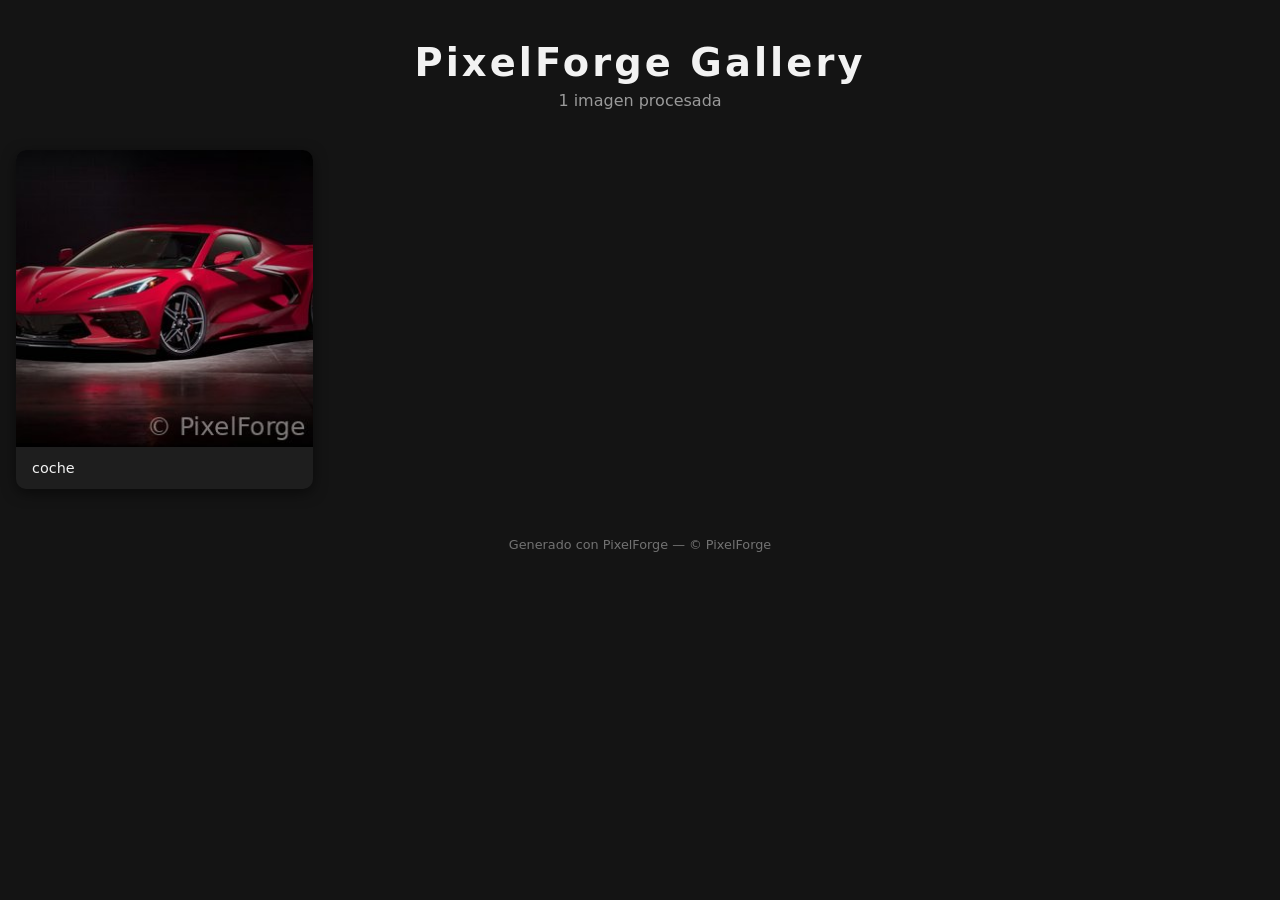
<file: gallery/index.html>
<!DOCTYPE html>
<html lang="es">
<head>
  <meta charset="utf-8">
  <meta name="viewport" content="width=device-width, initial-scale=1">
  <title>PixelForge Gallery</title>
  <link rel="stylesheet" href="style.css">
</head>
<body>
  <header>
    <h1>PixelForge Gallery</h1>
    <p>1 imagen procesada</p>
  </header>
  <main class="galeria">
    <a class="tarjeta" href="../output/processed/coche.jpg"><img src="../output/thumbnails/coche.jpg" alt="coche" loading="lazy" width="300" height="300"><span>coche</span></a>
  </main>
  <footer>Generado con PixelForge — © PixelForge</footer>
</body>
</html>
</file>
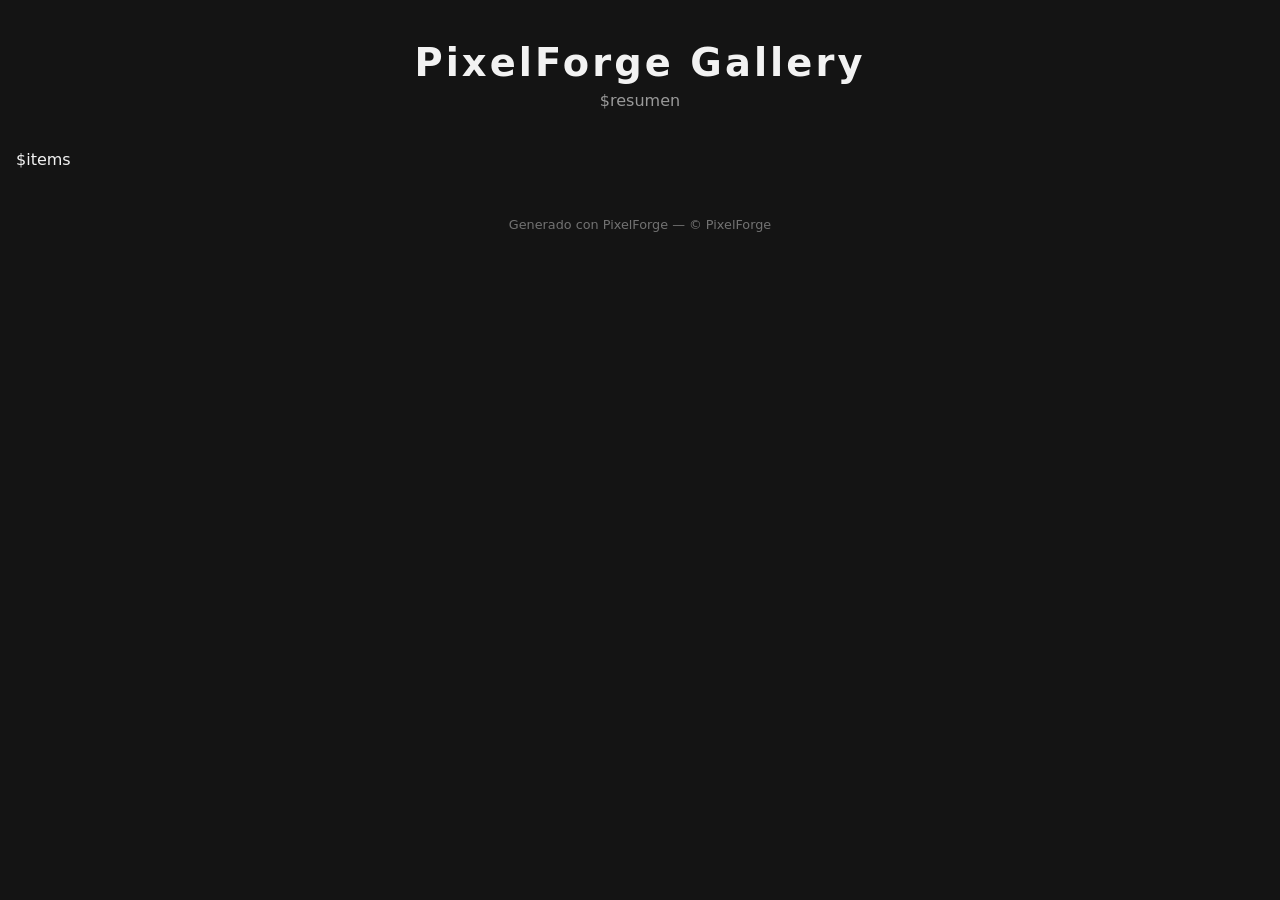
<file: templates/gallery.html>
<!DOCTYPE html>
<html lang="es">
<head>
  <meta charset="utf-8">
  <meta name="viewport" content="width=device-width, initial-scale=1">
  <title>PixelForge Gallery</title>
  <link rel="stylesheet" href="style.css">
</head>
<body>
  <header>
    <h1>PixelForge Gallery</h1>
    <p>$resumen</p>
  </header>
  <main class="galeria">
$items
  </main>
  <footer>Generado con PixelForge — © PixelForge</footer>
</body>
</html>
</file>
<file: gallery/style.css>
:root {
  --fondo: #141414;
  --tarjeta: #1e1e1e;
  --texto: #f2f2f2;
  --tenue: #9a9a9a;
}

* { box-sizing: border-box; }

body {
  margin: 0;
  font-family: "Segoe UI", system-ui, sans-serif;
  background: var(--fondo);
  color: var(--texto);
}

header {
  padding: 2.5rem 1rem 1.5rem;
  text-align: center;
}
header h1 {
  margin: 0;
  font-size: clamp(1.6rem, 5vw, 2.4rem);
  letter-spacing: 0.08em;
}
header p { margin: 0.4rem 0 0; color: var(--tenue); }

/* Rejilla responsive: tantas columnas como quepan (mínimo 240px) */
.galeria {
  display: grid;
  grid-template-columns: repeat(auto-fill, minmax(240px, 1fr));
  gap: 1.25rem;
  padding: 1rem;
  max-width: 1400px;
  margin: 0 auto;
}

/* Tarjeta: imagen arriba, nombre abajo */
.tarjeta {
  display: block;
  background: var(--tarjeta);
  border-radius: 10px;
  overflow: hidden;
  color: inherit;
  text-decoration: none;
  box-shadow: 0 4px 14px rgba(0, 0, 0, 0.5);
  transition: transform 0.2s ease, box-shadow 0.2s ease;
}
.tarjeta:hover,
.tarjeta:focus-visible {
  transform: translateY(-3px);
  box-shadow: 0 8px 20px rgba(0, 0, 0, 0.65);
}

.tarjeta img {
  display: block;
  width: 100%;
  height: auto; /* anula el atributo height del HTML para que no se recorte */
  aspect-ratio: 1 / 1;
  object-fit: cover;
}

footer {
  padding: 2rem 1rem;
  text-align: center;
  font-size: 0.8rem;
  color: var(--tenue);
  opacity: 0.7;
}

.tarjeta span {
  display: block;
  padding: 0.8rem 1rem;
  font-size: 0.9rem;
}

/* Móvil: dos columnas más compactas */
@media (max-width: 480px) {
  .galeria {
    grid-template-columns: repeat(2, 1fr);
    gap: 0.6rem;
    padding: 0.6rem;
  }
  .tarjeta span { padding: 0.5rem 0.6rem; font-size: 0.8rem; }
}
</file>
<file: templates/style.css>
:root {
  --fondo: #141414;
  --tarjeta: #1e1e1e;
  --texto: #f2f2f2;
  --tenue: #9a9a9a;
}

* { box-sizing: border-box; }

body {
  margin: 0;
  font-family: "Segoe UI", system-ui, sans-serif;
  background: var(--fondo);
  color: var(--texto);
}

header {
  padding: 2.5rem 1rem 1.5rem;
  text-align: center;
}
header h1 {
  margin: 0;
  font-size: clamp(1.6rem, 5vw, 2.4rem);
  letter-spacing: 0.08em;
}
header p { margin: 0.4rem 0 0; color: var(--tenue); }

/* Rejilla responsive: tantas columnas como quepan (mínimo 240px) */
.galeria {
  display: grid;
  grid-template-columns: repeat(auto-fill, minmax(240px, 1fr));
  gap: 1.25rem;
  padding: 1rem;
  max-width: 1400px;
  margin: 0 auto;
}

/* Tarjeta: imagen arriba, nombre abajo */
.tarjeta {
  display: block;
  background: var(--tarjeta);
  border-radius: 10px;
  overflow: hidden;
  color: inherit;
  text-decoration: none;
  box-shadow: 0 4px 14px rgba(0, 0, 0, 0.5);
  transition: transform 0.2s ease, box-shadow 0.2s ease;
}
.tarjeta:hover,
.tarjeta:focus-visible {
  transform: translateY(-3px);
  box-shadow: 0 8px 20px rgba(0, 0, 0, 0.65);
}

.tarjeta img {
  display: block;
  width: 100%;
  height: auto; /* anula el atributo height del HTML para que no se recorte */
  aspect-ratio: 1 / 1;
  object-fit: cover;
}

footer {
  padding: 2rem 1rem;
  text-align: center;
  font-size: 0.8rem;
  color: var(--tenue);
  opacity: 0.7;
}

.tarjeta span {
  display: block;
  padding: 0.8rem 1rem;
  font-size: 0.9rem;
}

/* Móvil: dos columnas más compactas */
@media (max-width: 480px) {
  .galeria {
    grid-template-columns: repeat(2, 1fr);
    gap: 0.6rem;
    padding: 0.6rem;
  }
  .tarjeta span { padding: 0.5rem 0.6rem; font-size: 0.8rem; }
}
</file>
